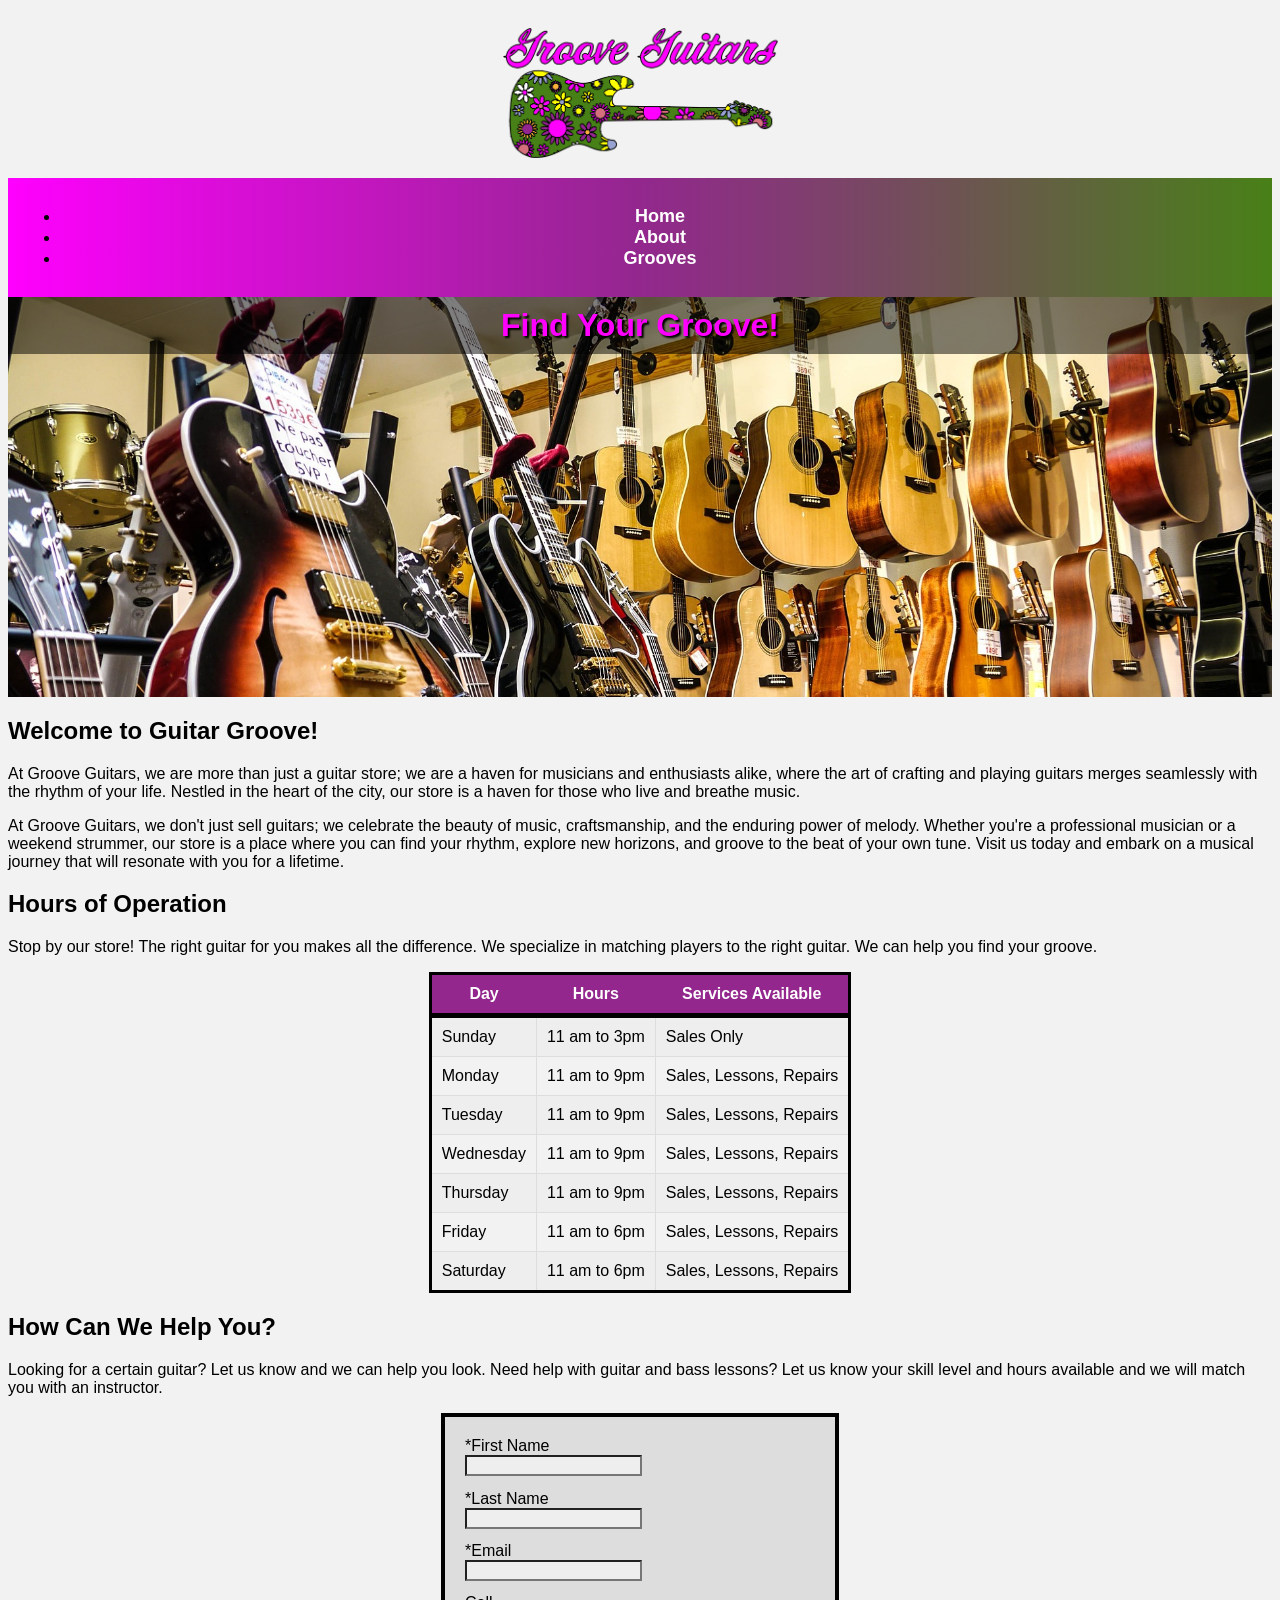
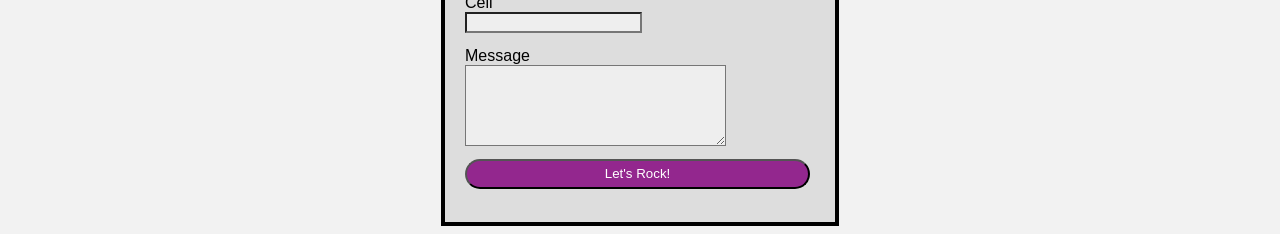
<file: index.html>
<!DOCTYPE html>
<html lang="en">
<head>
    <meta charset="UTF-8">
    <meta name="viewport" content="width=device-width, initial-scale=1.0">
    <meta name="description" content="Groove guitars carries the grooviest guitars on the planet! Stop by our store to find your groove.">
    <title>Groove Guitars::Home</title>
    <link rel="stylesheet" href="style.css">
</head>

<header>
    <img src="images/images/groove-guitars-logo.png" height="269px" width="570px" alt="Groove Guitars Logo" class="logo">
</header>

<nav>
    <ul>
        <li><a href="index.html">Home</a></li>
        <li><a href="about.html">About</a></li>
        <li><a href="grooves.html">Grooves</a></li>
    </ul>
</nav>
<div id="home-hero">
    <h1>Find Your Groove!</h1>
</div>

<main>
<h2>Welcome to Guitar Groove!</h2>
<p>At Groove Guitars, we are more than just a guitar store; we are a haven for musicians and enthusiasts alike, where the art of crafting and playing guitars merges seamlessly with the rhythm of your life. Nestled in the heart of the city, our store is a haven for those who live and breathe music.</p>
<p>At Groove Guitars, we don't just sell guitars; we celebrate the beauty of music, craftsmanship, and the enduring power of melody. Whether you're a professional musician or a weekend strummer, our store is a place where you can find your rhythm, explore new horizons, and groove to the beat of your own tune. Visit us today and embark on a musical journey that will resonate with you for a lifetime.</p>
<h2>Hours of Operation</h2>
<p>Stop by our store! The right guitar for you makes all the difference. We specialize in matching players to the right guitar. We can help you find your groove.</p>

<table>
    <tr>
        <th>Day</th>
        <th>Hours</th>
        <th>Services Available</th>
    </tr>
    <tr>
        <td>Sunday</td>
        <td>11 am to 3pm</td>
        <td>Sales Only</td>
    </tr>
    <tr>
        <td>Monday</td>
        <td>11 am to 9pm</td>
        <td>Sales, Lessons, Repairs</td>
    </tr>
    <tr>
        <td>Tuesday</td>
        <td>11 am to 9pm</td>
        <td>Sales, Lessons, Repairs</td>
    </tr>
    <tr>
        <td>Wednesday</td>
        <td>11 am to 9pm</td>
        <td>Sales, Lessons, Repairs</td>
    </tr>
    <tr>
        <td>Thursday</td>
        <td>11 am to 9pm</td>
        <td>Sales, Lessons, Repairs</td>
    </tr>
    <tr>
        <td>Friday</td>
        <td>11 am to 6pm</td>
        <td>Sales, Lessons, Repairs</td>
    </tr>
    <tr>
        <td>Saturday</td>
        <td>11 am to 6pm</td>
        <td>Sales, Lessons, Repairs</td>
    </tr>
</table>

<h2>How Can We Help You?</h2>
<p>Looking for a certain guitar? Let us know and we can help you look. Need help with guitar and bass lessons? Let us know your skill level and hours available and we will match you with an instructor.</p>

<form
action="https://webdevstudents.com/portolfio/submit-form.php"
method="post">

<label for="first_name">*First Name</label>
<input type="text" name="first_name" id="first_name" required>

<label for="last_name">*Last Name</label>
<input type="text" name="last_name" id="last_name" required>

<label for="email">*Email</label>
<input type="email" name="email" id="email" required>

<label for="phone">Cell</label>
<input type="tel" name="phone" id="phone" required>

<label for="message">Message</label>
<textarea name="message" id="message" rows="5" cols="30" required></textarea>

<input type="submit" value="Let's Rock!">

</form>

</main>



<body>
    
</body>
</html>
</file>
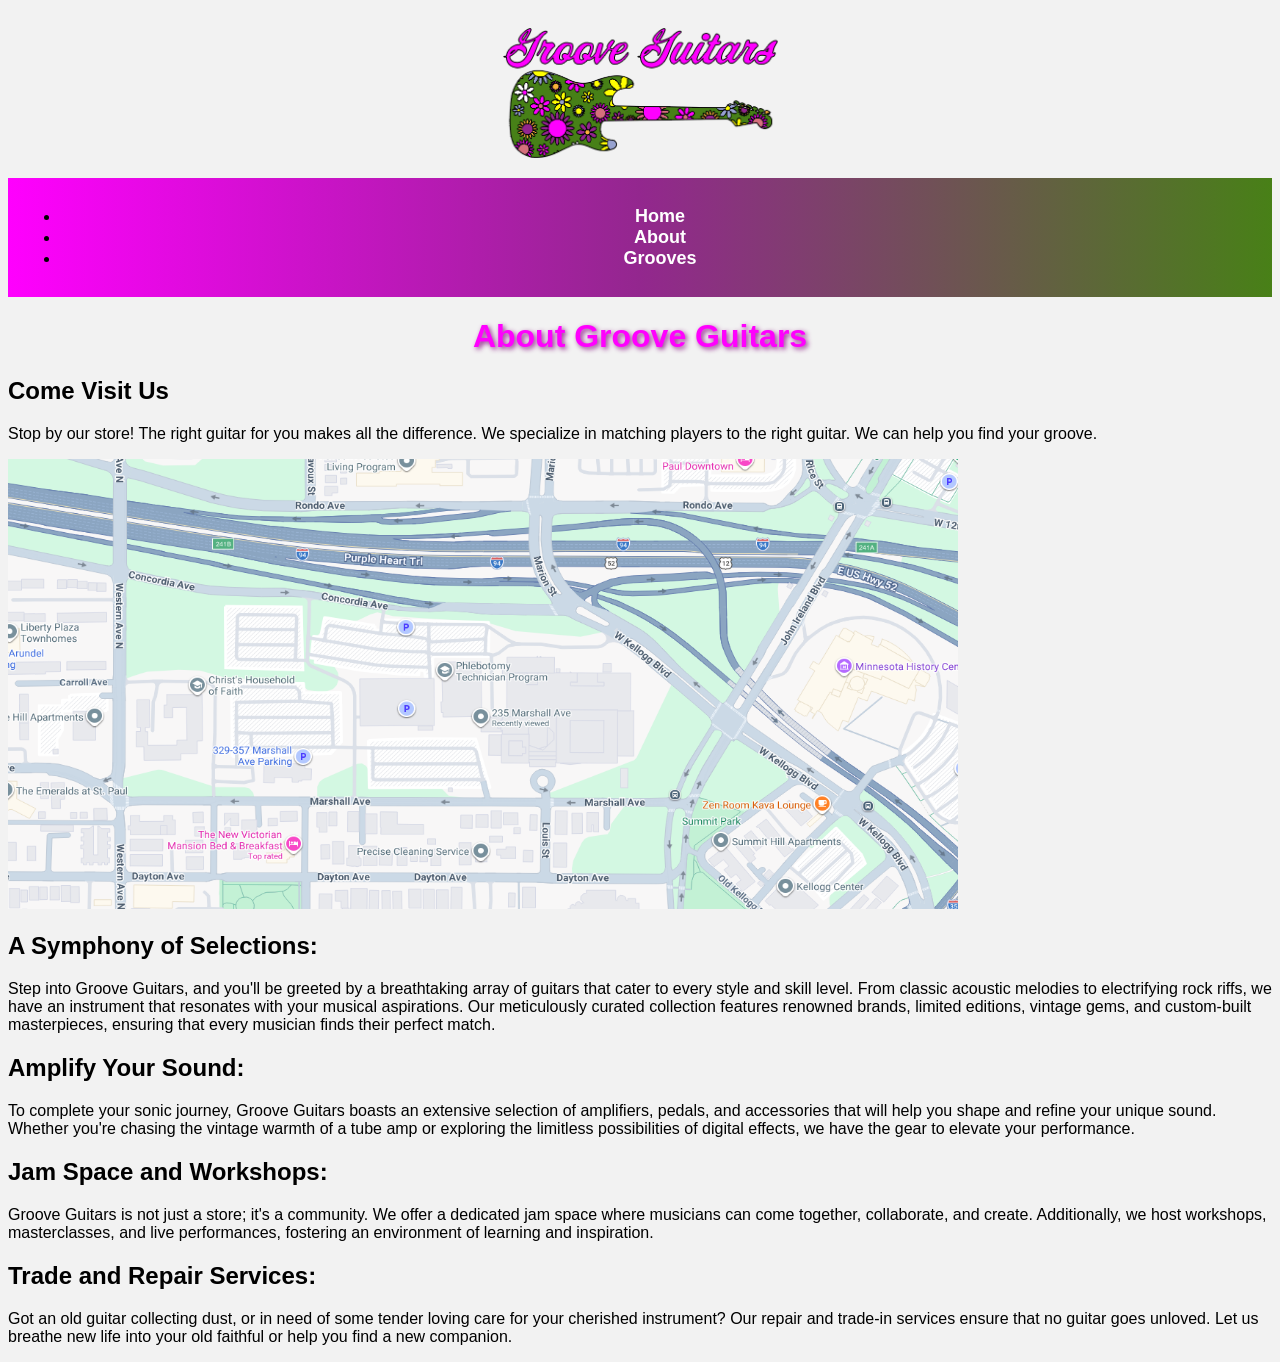
<file: about.html>
<!DOCTYPE html>
<html lang="en">
<head>
    <meta charset="UTF-8">
    <meta name="viewport" content="width=device-width, initial-scale=1.0">
    <meta name="description" content="Groove guitars carries the grooviest guitars on the planet! Stop by our store to find your groove.">
    <title>Groove Guitars::Home</title>
    <link rel="stylesheet" href="style.css">
</head>

<header>
    <img src="images/images/groove-guitars-logo.png" height="269px" width="570px" alt="Groove Guitars Logo" class="logo">
</header>

<nav>
    <ul>
        <li><a href="index.html">Home</a></li>
        <li><a href="about.html">About</a></li>
        <li><a href="grooves.html">Grooves</a></li>
    </ul>
</nav>

<main>
<h1>About Groove Guitars</h1>

<h2>Come Visit Us</h2>

<p>Stop by our store! The right guitar for you makes all the difference. We specialize in matching players to the right guitar. We can help you find your groove.</p>

<img src="images/images/saint paul.PNG" height="450px" width="950px"alt="Saint Paul Store" class="store-image">
</main>

<h2>A Symphony of Selections:</h2>
<p>Step into Groove Guitars, and you'll be greeted by a breathtaking array of guitars that cater to every style and skill level. From classic acoustic melodies to electrifying rock riffs, we have an instrument that resonates with your musical aspirations. Our meticulously curated collection features renowned brands, limited editions, vintage gems, and custom-built masterpieces, ensuring that every musician finds their perfect match.</p>

<h2>Amplify Your Sound:</h2>
<p>To complete your sonic journey, Groove Guitars boasts an extensive selection of amplifiers, pedals, and accessories that will help you shape and refine your unique sound. Whether you're chasing the vintage warmth of a tube amp or exploring the limitless possibilities of digital effects, we have the gear to elevate your performance.</p>

<h2>Jam Space and Workshops:</h2>
<p>Groove Guitars is not just a store; it's a community. We offer a dedicated jam space where musicians can come together, collaborate, and create. Additionally, we host workshops, masterclasses, and live performances, fostering an environment of learning and inspiration.</p>

<h2>Trade and Repair Services:</h2>
<p>Got an old guitar collecting dust, or in need of some tender loving care for your cherished instrument? Our repair and trade-in services ensure that no guitar goes unloved. Let us breathe new life into your old faithful or help you find a new companion.</p>

<body>
    
</body>
</html>
</file>
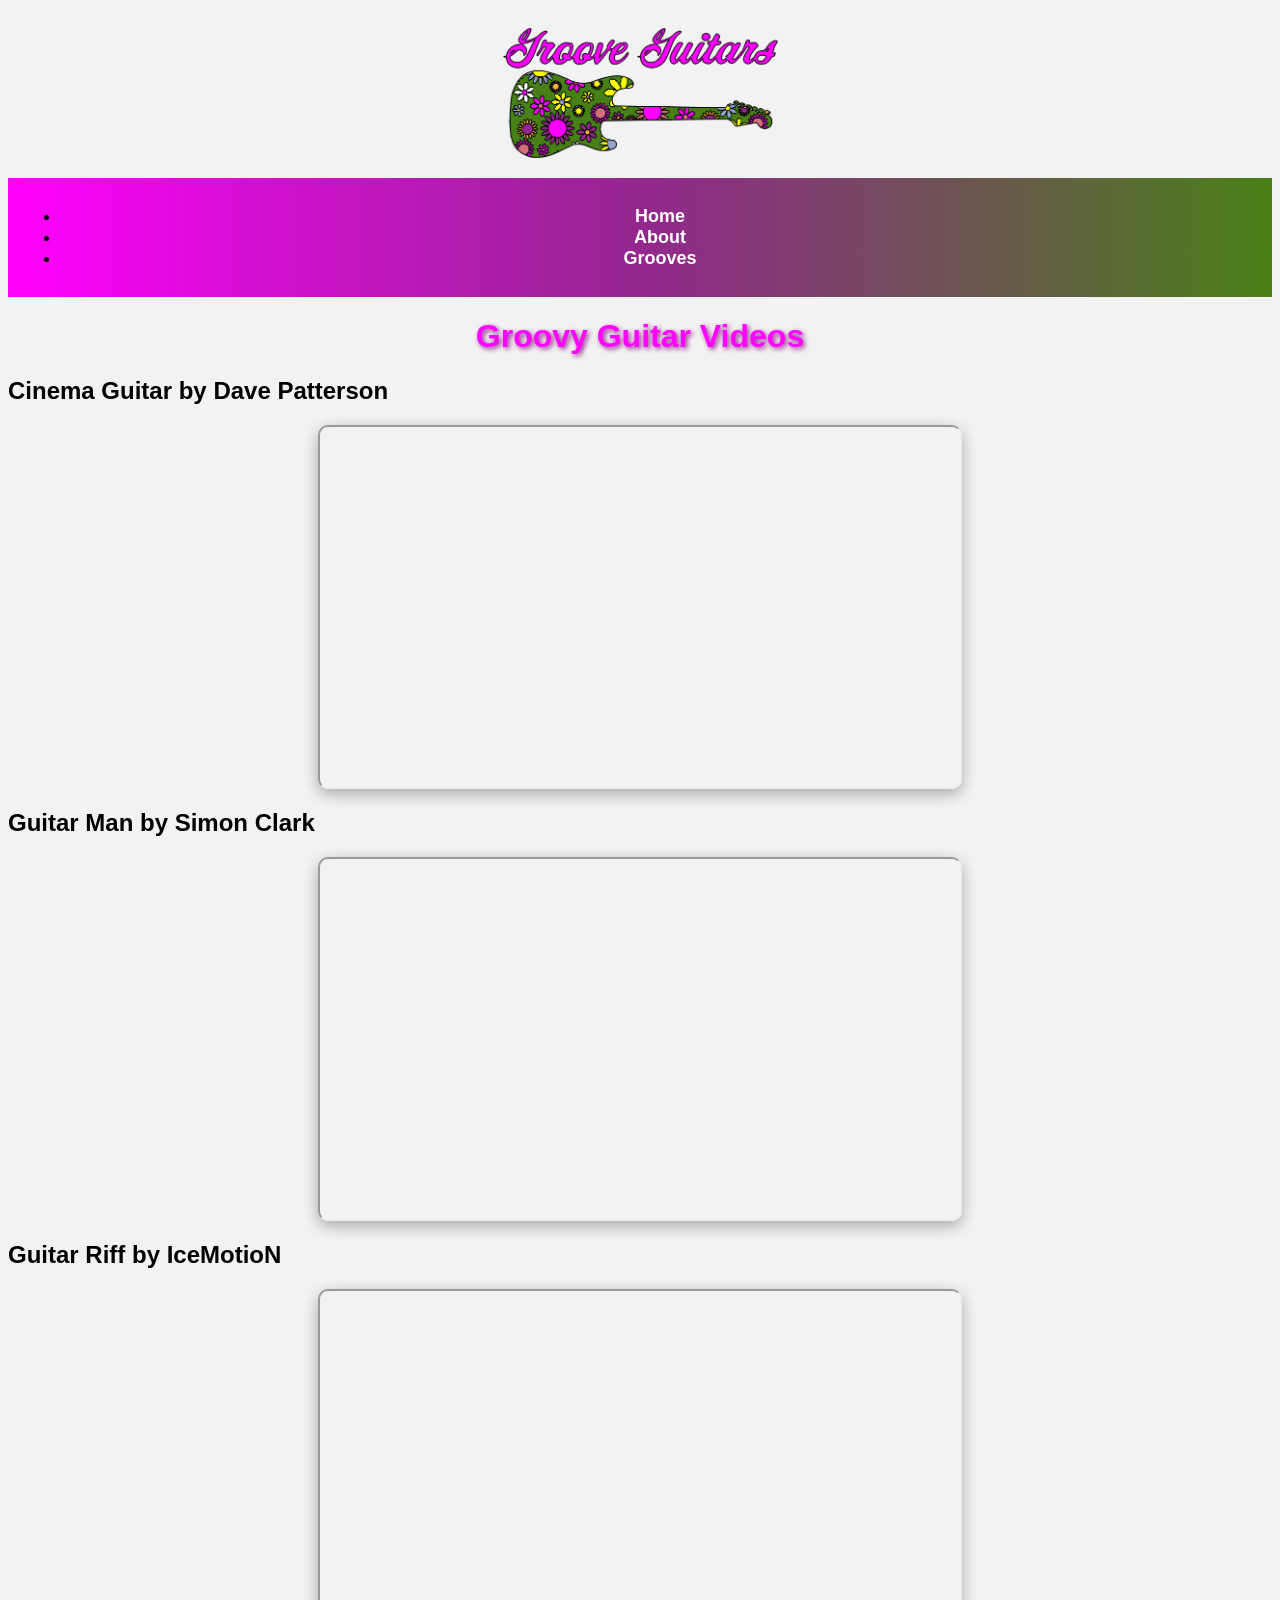
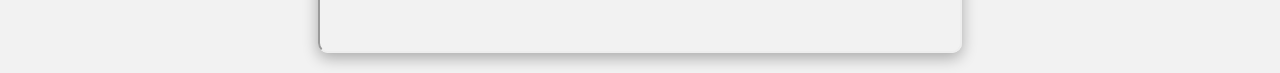
<file: grooves.html>
<!DOCTYPE html>
<html lang="en">
<head>
    <meta charset="UTF-8">
    <meta name="viewport" content="width=device-width, initial-scale=1.0">
    <meta name="description" content="Groove guitars carries the grooviest guitars on the planet! Stop by our store to find your groove.">
    <title>Groove Guitars::Home</title>
    <link rel="stylesheet" href="style.css">
</head>

<header>
    <img src="images/images/groove-guitars-logo.png" height="269px" width="570px" alt="Groove Guitars Logo" class="logo">
</header>

<nav>
    <ul>
        <li><a href="index.html">Home</a></li>
        <li><a href="about.html">About</a></li>
        <li><a href="grooves.html">Grooves</a></li>
    </ul>
</nav>

<main>
<h1>Groovy Guitar Videos</h1>

<h2>Cinema Guitar by Dave Patterson</h2>

<div class="video">
    <iframe src="https://player.vimeo.com/video/58282633" width="640" height="360"></iframe>
</div>

<h2>Guitar Man by Simon Clark</h2>

<div class="video">
    <iframe src="https://player.vimeo.com/video/14668681" width="640" height="360"></iframe>
</div>

<h2>Guitar Riff by IceMotioN</h2>

<div class="video">
    <iframe src="https://player.vimeo.com/video/13455804" width="640" height="360"></iframe>
</div>

</main>



<body>
    
</body>
</html>
</file>
<file: style.css>
.logo {
    max-width: 275px;
    height: auto;
    display: block;
    margin: 0 auto;
    padding: 20px;
}

#home-hero{
    background-image: url(images/images/guitars.jpg);
    height: 400px;
    background-size: cover;
    background-repeat: no-repeat;;
}
#home-hero h1 {
    text-align: center;
    color: #FF00FE;
    text-shadow: 2px 2px 2px black;
    margin: 0;
    padding: 10px;
    background-color: rgba(0,0,0,.5);
}

table{
    border-collapse: collapse;
    margin: 0 auto;
    border: 3px solid #000000;
}

tr:nth-child(even) {
    background-color: #eeeeee;
}
th{
    background-color: #93278E;
    color: #ffffff;
    padding: 10px;
    border-bottom: 5px solid #000000;
}

td{
    border: 1px solid #dddddd;
    padding: 10px;
}

form{
    border: 4px solid black;
    padding: 20px;
    width: 350px;
    background-color: #dddddd;
}

input[type=text],
input[type=email],
input[type=tel]{
    background-color: #eeeeee;
}

input[type=submit] {
    background-color: #93278E;
    color: white;
    border-radius: 50px;
    width: 345px;
    height: 30px;
}

input, textarea{
    margin-bottom: 1em;
    display: block;
}

textarea{
    background-color: #eeeeee;
}

.video{
    display: block;
    margin-bottom: 20px;
}

nav{
    background: linear-gradient(to right, #FF00FE, #93278E, #488017);
    padding: 12px;
    text-align: center;
}

nav a{
    color: white;
    text-decoration: none;
    margin: 0 15px;
    font-size: 18px;
    font-weight: bold;
}

nav a:hover{
    color: #FFFE05;
}

body{
    background-color: #f2f2f2;
    font-family: Arial, sans-serif;
}

h1{
    text-align: center;
    color: #FF00FE;
    text-shadow: 2px 2px 5px #93278E;
}

iframe{
    display: block;
    margin: 20px auto;
    border-radius: 10px;
    box-shadow: 0px 5px 15px rgba(0,0,0,0.3);
}

.video-title{
    background-color: #93278E;
    color: white;
    padding: 6px;
    text-align: center;
    width: 640px;
    margin: 0 auto;
    border-radius: 5px 5px 0 0;
}

footer{
    background: linear-gradient(to right, #FF00FE, #93278E, #488017);
    color: white;
    text-align: center;
    padding: 15px;
    margin-top: 30px;
}

.float-right{
    float: right;
    margin: 10px;
}

h2{
    clear: both;
}

.container{
    width: 900px;
    background-color: white;
    margin: auto;
    padding: 20px;
    box-shadow: 0px 0px 15px rgba(0,0,0,0.2);
}

form{
    border: 4px solid black;
    padding: 20px;
    width: 350px;
    background-color: #dddddd;
    margin: 0 auto;
}
</file>
